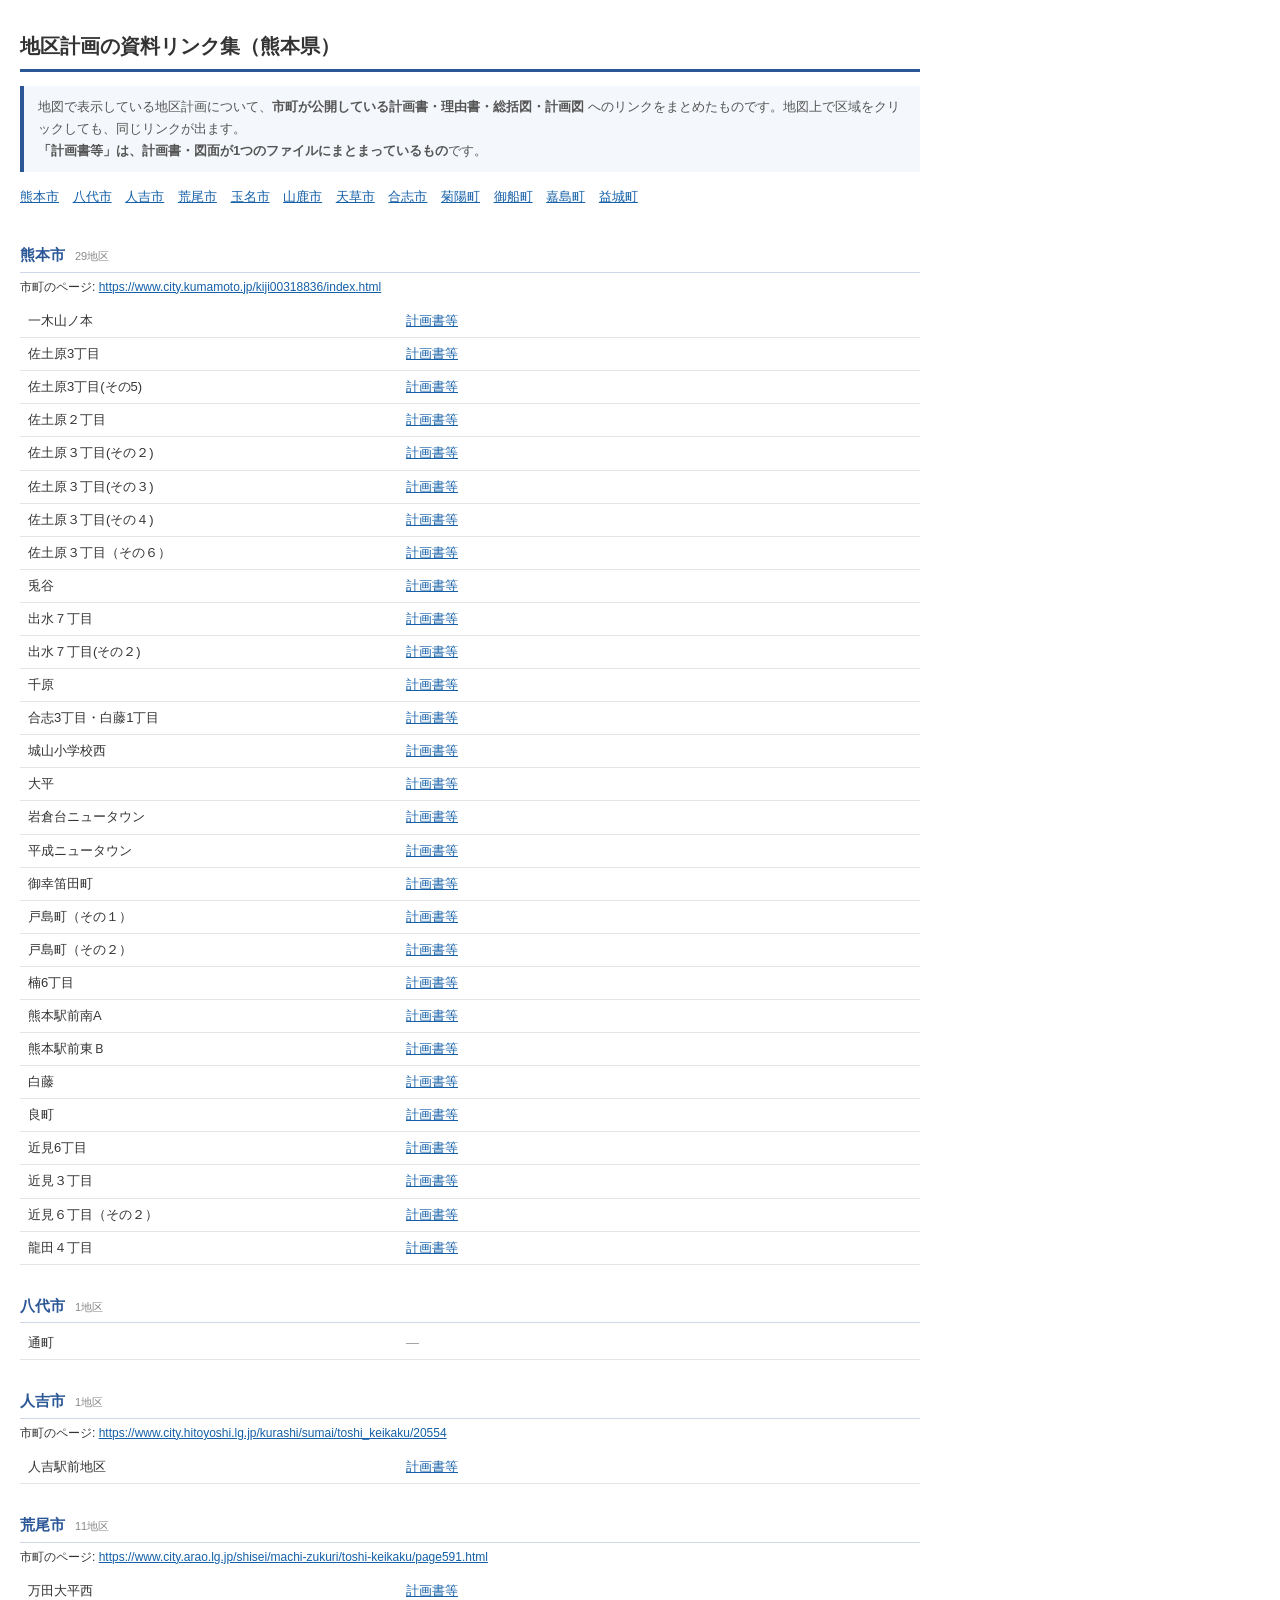
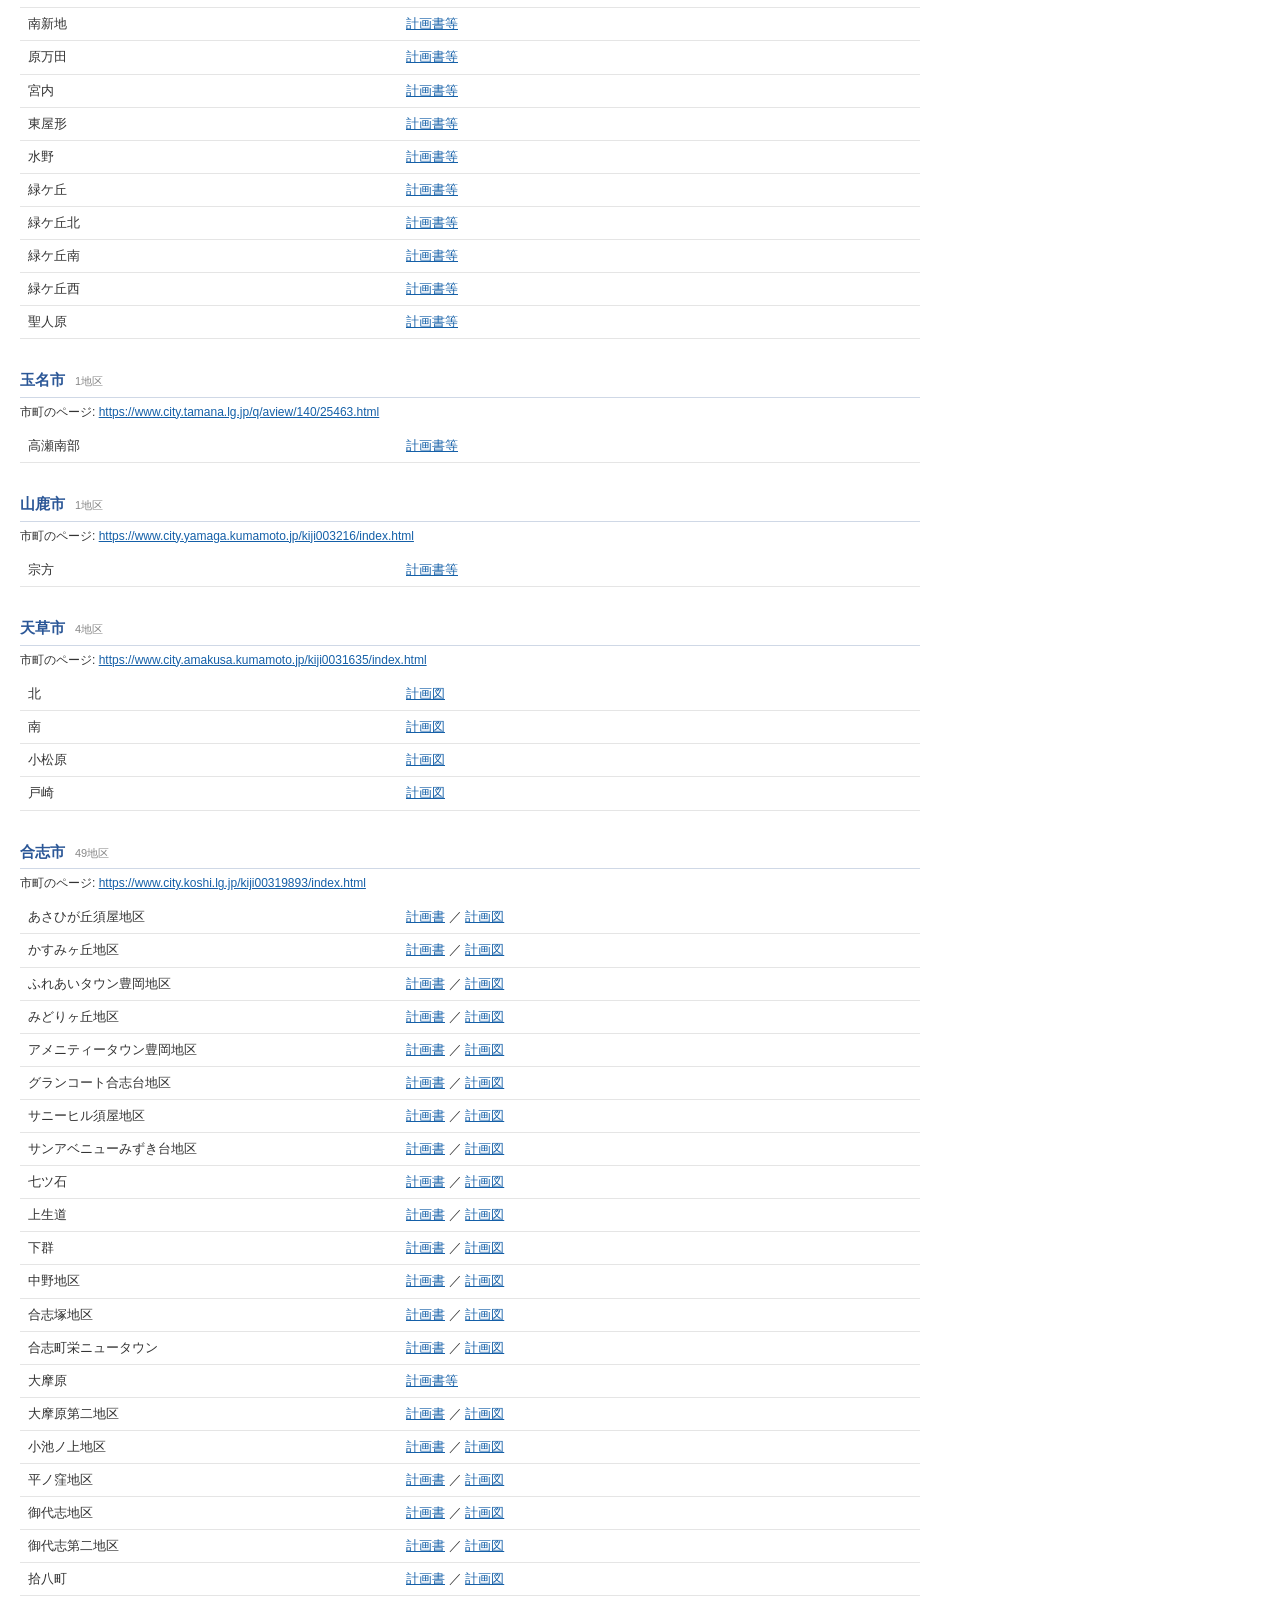
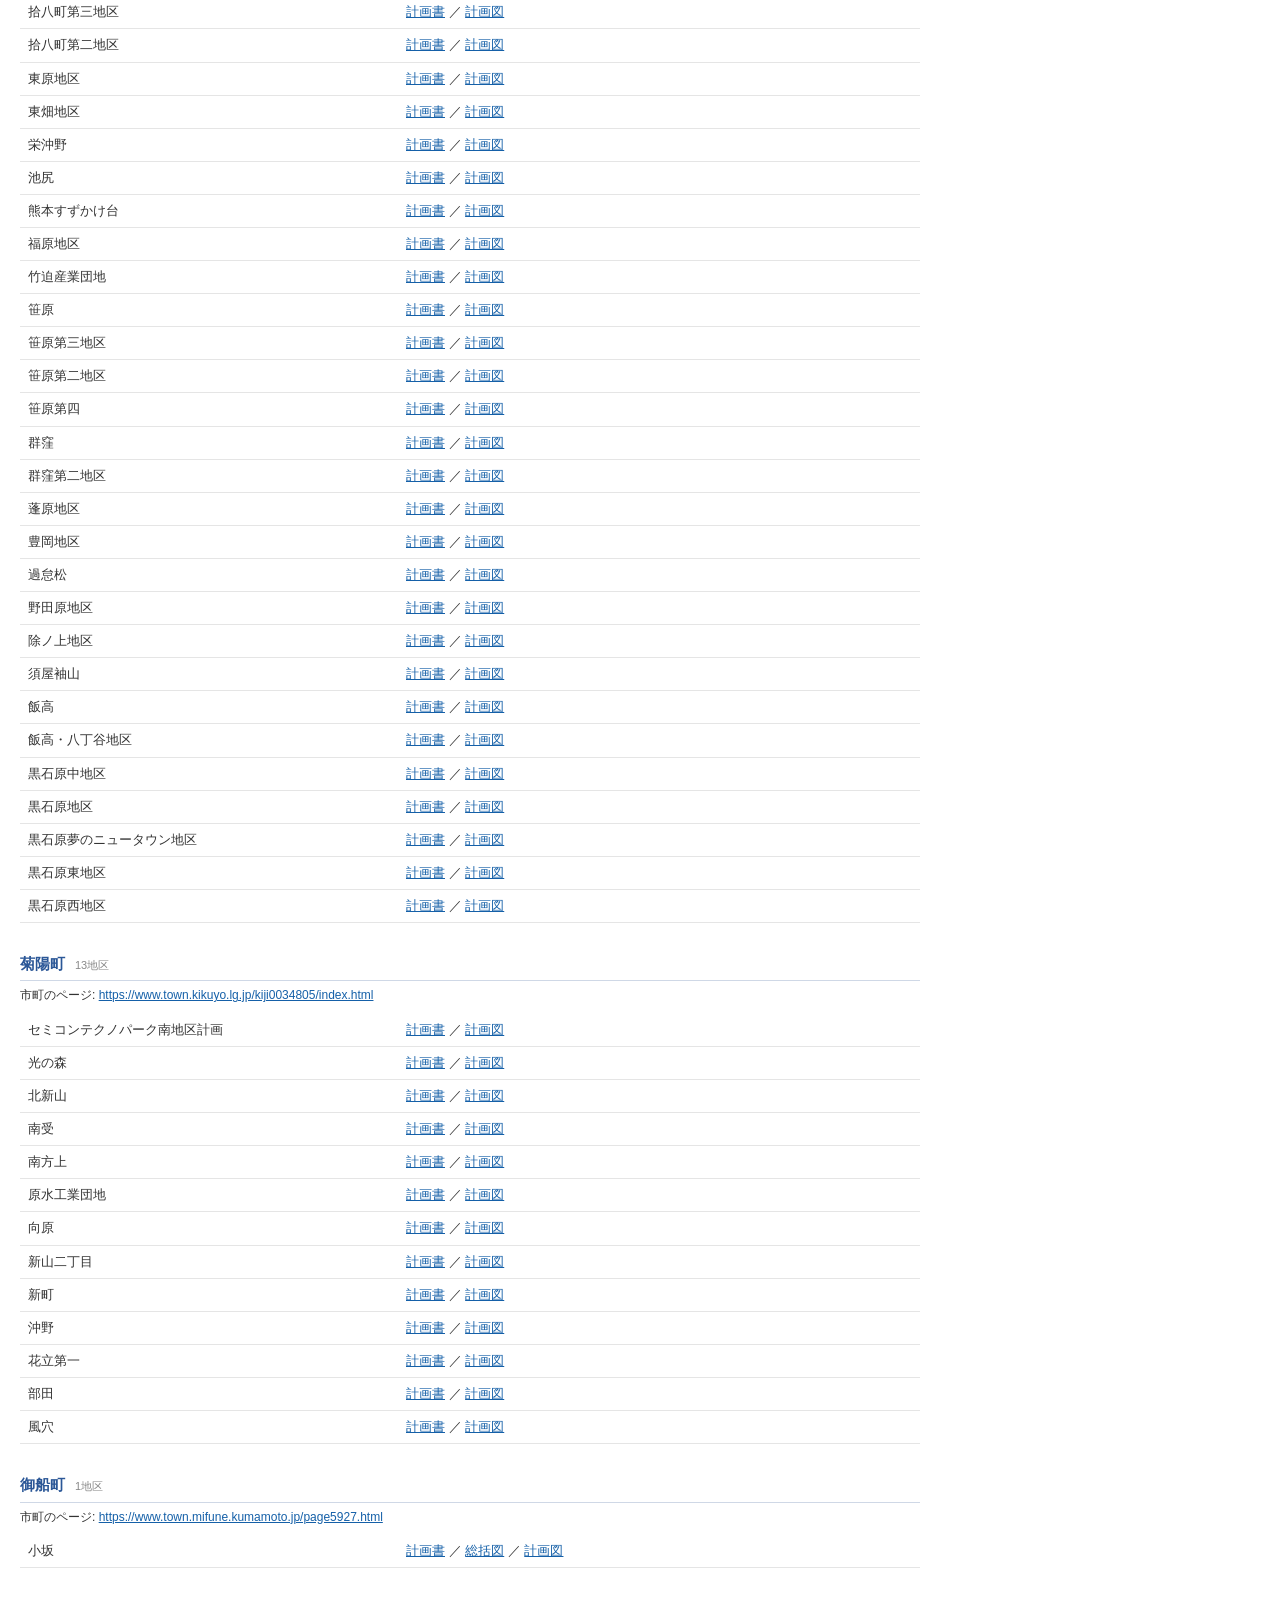
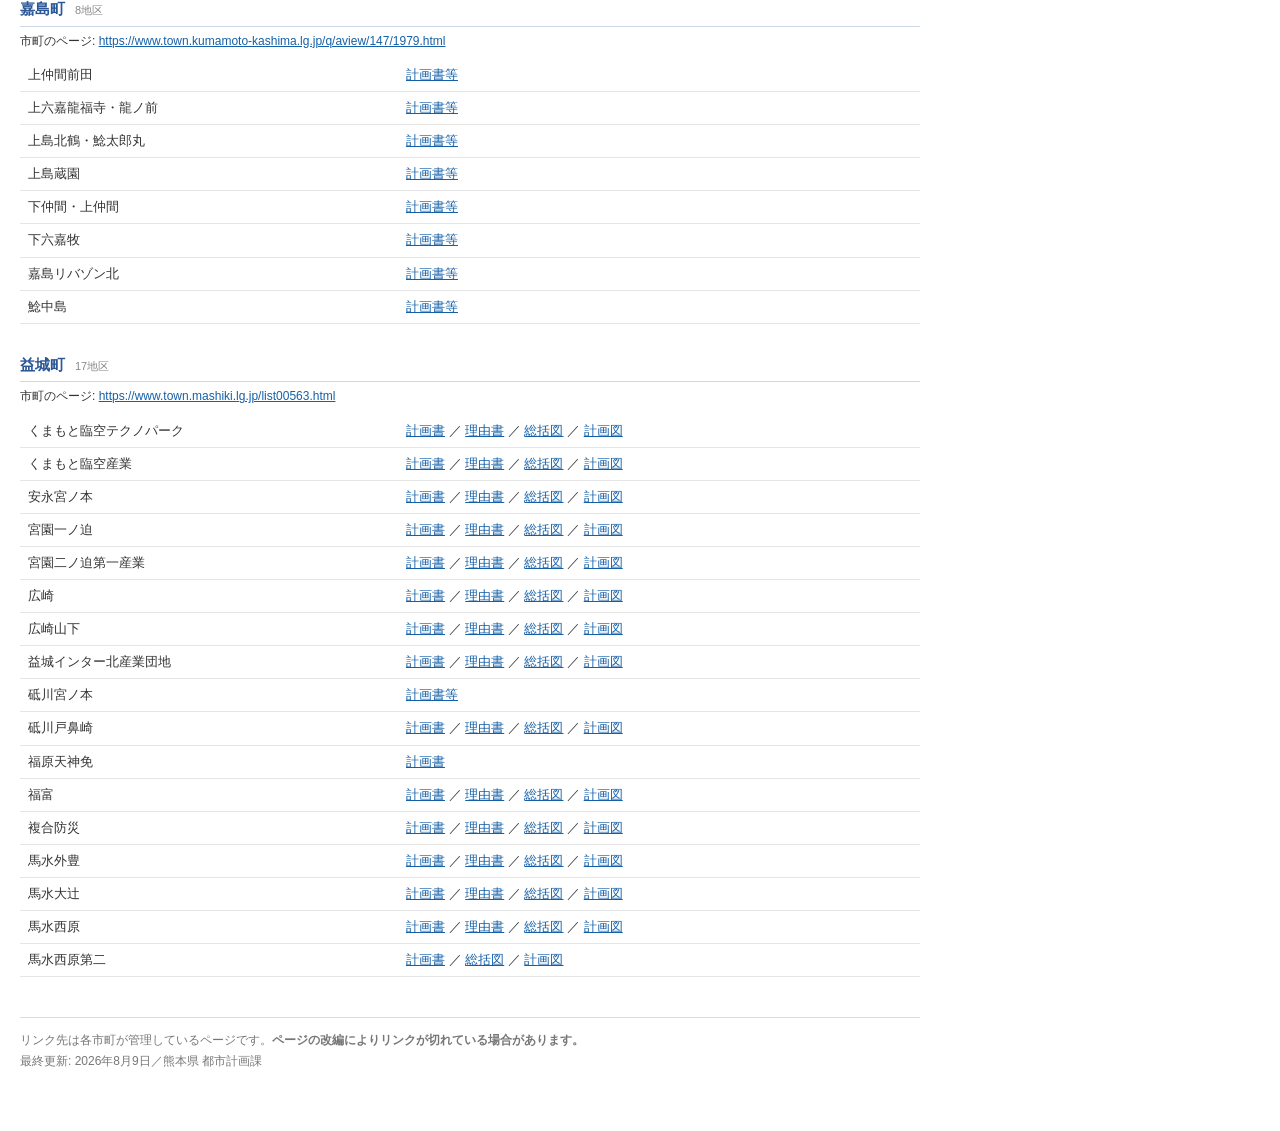
<file: chiku-links.html>
<!DOCTYPE html>
<meta charset="utf-8">
<meta name="viewport" content="width=device-width,initial-scale=1">
<title>地区計画の資料リンク集（熊本県）</title>
<style>
 body { font-family: "Yu Gothic UI","Meiryo",sans-serif; margin: 0; padding: 16px 20px 60px;
        color: #333; line-height: 1.7; max-width: 900px; }
 h1 { font-size: 20px; border-bottom: 3px solid #2b5797; padding-bottom: 6px; }
 .lead { font-size: 13px; color: #555; background: #f4f7fb; border-left: 4px solid #2b5797;
          padding: 10px 14px; }
 nav { margin: 14px 0 22px; font-size: 13px; }
 nav a { display: inline-block; margin: 0 10px 6px 0; }
 h2 { font-size: 15px; color: #2b5797; margin: 28px 0 4px; border-bottom: 1px solid #cfd8e6;
       padding-bottom: 4px; }
 h2 .n { font-size: 11px; color: #888; font-weight: normal; margin-left: 10px; }
 .page { font-size: 12px; margin: 4px 0 8px; word-break: break-all; }
 .none { color: #999; }
 table { border-collapse: collapse; width: 100%; font-size: 13px; }
 th, td { border-bottom: 1px solid #e5e5e5; padding: 5px 8px; text-align: left;
           vertical-align: top; }
 th { font-weight: normal; width: 42%; }
 footer { margin-top: 40px; font-size: 12px; color: #777; border-top: 1px solid #ddd;
           padding-top: 12px; }
 a { color: #1560a8; }
</style>
<h1>地区計画の資料リンク集（熊本県）</h1>
<p class="lead">
 地図で表示している地区計画について、<strong>市町が公開している計画書・理由書・総括図・計画図</strong>
 へのリンクをまとめたものです。地図上で区域をクリックしても、同じリンクが出ます。<br>
 <strong>「計画書等」は、計画書・図面が1つのファイルにまとまっているもの</strong>です。
</p>
<nav><a href="#c43100">熊本市</a> <a href="#c43202">八代市</a> <a href="#c43203">人吉市</a> <a href="#c43204">荒尾市</a> <a href="#c43206">玉名市</a> <a href="#c43208">山鹿市</a> <a href="#c43215">天草市</a> <a href="#c43216">合志市</a> <a href="#c43404">菊陽町</a> <a href="#c43441">御船町</a> <a href="#c43442">嘉島町</a> <a href="#c43443">益城町</a></nav>
<section id="c43100"><h2>熊本市<span class="n">29地区</span></h2><p class="page">市町のページ: <a href="https://www.city.kumamoto.jp/kiji00318836/index.html" target="_blank" rel="noopener">https://www.city.kumamoto.jp/kiji00318836/index.html</a></p><table><tbody><tr><th>一木山ノ本</th><td><a href="https://www.city.kumamoto.jp/kiji00318836/5_18836_131180_up_18kmmncz.pdf" target="_blank" rel="noopener">計画書等</a></td></tr><tr><th>佐土原3丁目</th><td><a href="https://www.city.kumamoto.jp/kiji00318836/5_18836_131183_up_8c67mq8k.pdf" target="_blank" rel="noopener">計画書等</a></td></tr><tr><th>佐土原3丁目(その5)</th><td><a href="https://www.city.kumamoto.jp/kiji00318836/5_18836_299142_up_q1jdrths.pdf" target="_blank" rel="noopener">計画書等</a></td></tr><tr><th>佐土原２丁目</th><td><a href="https://www.city.kumamoto.jp/kiji00318836/5_18836_131188_up_t418tsb3.pdf" target="_blank" rel="noopener">計画書等</a></td></tr><tr><th>佐土原３丁目(その２)</th><td><a href="https://www.city.kumamoto.jp/kiji00318836/5_18836_131187_up_hgvumt42.pdf" target="_blank" rel="noopener">計画書等</a></td></tr><tr><th>佐土原３丁目(その３)</th><td><a href="https://www.city.kumamoto.jp/kiji00318836/5_18836_131191_up_z7qvtv6o.pdf" target="_blank" rel="noopener">計画書等</a></td></tr><tr><th>佐土原３丁目(その４)</th><td><a href="https://www.city.kumamoto.jp/kiji00318836/5_18836_237416_up_jqkelkbw.pdf" target="_blank" rel="noopener">計画書等</a></td></tr><tr><th>佐土原３丁目（その６）</th><td><a href="https://www.city.kumamoto.jp/kiji00318836/3_18836_492678_up_awkq00yo.pdf" target="_blank" rel="noopener">計画書等</a></td></tr><tr><th>兎谷</th><td><a href="https://www.city.kumamoto.jp/kiji00318836/5_18836_131172_up_youj5i7t.pdf" target="_blank" rel="noopener">計画書等</a></td></tr><tr><th>出水７丁目</th><td><a href="https://www.city.kumamoto.jp/kiji00318836/3_18836_425169_up_ipdgcuna.pdf" target="_blank" rel="noopener">計画書等</a></td></tr><tr><th>出水７丁目(その２)</th><td><a href="https://www.city.kumamoto.jp/kiji00318836/5_18836_142100_up_0ptcshb7.pdf" target="_blank" rel="noopener">計画書等</a></td></tr><tr><th>千原</th><td><a href="https://www.city.kumamoto.jp/kiji00318836/5_18836_131176_up_v4vzmjhg.pdf" target="_blank" rel="noopener">計画書等</a></td></tr><tr><th>合志3丁目・白藤1丁目</th><td><a href="https://www.city.kumamoto.jp/kiji00318836/5_18836_263370_up_aelcgp06.pdf" target="_blank" rel="noopener">計画書等</a></td></tr><tr><th>城山小学校西</th><td><a href="https://www.city.kumamoto.jp/kiji00318836/5_18836_131174_up_bd0ydheu.pdf" target="_blank" rel="noopener">計画書等</a></td></tr><tr><th>大平</th><td><a href="https://www.city.kumamoto.jp/kiji00318836/5_18836_131173_up_bd0ydheu.pdf" target="_blank" rel="noopener">計画書等</a></td></tr><tr><th>岩倉台ニュータウン</th><td><a href="https://www.city.kumamoto.jp/kiji00318836/5_18836_131171_up_youj5i7t.pdf" target="_blank" rel="noopener">計画書等</a></td></tr><tr><th>平成ニュータウン</th><td><a href="https://www.city.kumamoto.jp/kiji00318836/5_18836_137286_up_211lodut.pdf" target="_blank" rel="noopener">計画書等</a></td></tr><tr><th>御幸笛田町</th><td><a href="https://www.city.kumamoto.jp/kiji00318836/5_18836_131182_up_8c67mq8k.pdf" target="_blank" rel="noopener">計画書等</a></td></tr><tr><th>戸島町（その１）</th><td><a href="https://www.city.kumamoto.jp/kiji00318836/3_18836_463694_up_hczm4hu0.pdf" target="_blank" rel="noopener">計画書等</a></td></tr><tr><th>戸島町（その２）</th><td><a href="https://www.city.kumamoto.jp/kiji00318836/3_18836_492686_up_rvzz73cw.pdf" target="_blank" rel="noopener">計画書等</a></td></tr><tr><th>楠6丁目</th><td><a href="https://www.city.kumamoto.jp/kiji00318836/5_18836_131185_up_m1entpel.pdf" target="_blank" rel="noopener">計画書等</a></td></tr><tr><th>熊本駅前南A</th><td><a href="https://www.city.kumamoto.jp/kiji00318836/3_18836_425168_up_buucrnx8.pdf" target="_blank" rel="noopener">計画書等</a></td></tr><tr><th>熊本駅前東Ｂ</th><td><a href="https://www.city.kumamoto.jp/kiji00318836/5_18836_137288_up_xrt6ast7.pdf" target="_blank" rel="noopener">計画書等</a></td></tr><tr><th>白藤</th><td><a href="https://www.city.kumamoto.jp/kiji00318836/5_18836_131175_up_jhpldkae.pdf" target="_blank" rel="noopener">計画書等</a></td></tr><tr><th>良町</th><td><a href="https://www.city.kumamoto.jp/kiji00318836/5_18836_131179_up_18kmmncz.pdf" target="_blank" rel="noopener">計画書等</a></td></tr><tr><th>近見6丁目</th><td><a href="https://www.city.kumamoto.jp/kiji00318836/5_18836_131184_up_m1entpel.pdf" target="_blank" rel="noopener">計画書等</a></td></tr><tr><th>近見３丁目</th><td><a href="https://www.city.kumamoto.jp/kiji00318836/5_18836_131189_up_njkglw0n.pdf" target="_blank" rel="noopener">計画書等</a></td></tr><tr><th>近見６丁目（その２）</th><td><a href="https://www.city.kumamoto.jp/kiji00318836/5_18836_152766_up_t3q1io0b.pdf" target="_blank" rel="noopener">計画書等</a></td></tr><tr><th>龍田４丁目</th><td><a href="https://www.city.kumamoto.jp/kiji00318836/3_18836_425170_up_sgd6ndc2.pdf" target="_blank" rel="noopener">計画書等</a></td></tr></tbody></table></section><section id="c43202"><h2>八代市<span class="n">1地区</span></h2><table><tbody><tr><th>通町</th><td><span class="none">―</span></td></tr></tbody></table></section><section id="c43203"><h2>人吉市<span class="n">1地区</span></h2><p class="page">市町のページ: <a href="https://www.city.hitoyoshi.lg.jp/kurashi/sumai/toshi_keikaku/20554" target="_blank" rel="noopener">https://www.city.hitoyoshi.lg.jp/kurashi/sumai/toshi_keikaku/20554</a></p><table><tbody><tr><th>人吉駅前地区</th><td><a href="https://www.city.hitoyoshi.lg.jp/resource.php?e=7d8989c2b5833fe198978f4e36c788be61541d85fbcc8180484e23920eb13dedff8261131b86fb5f6d5a822a97a45062" target="_blank" rel="noopener">計画書等</a></td></tr></tbody></table></section><section id="c43204"><h2>荒尾市<span class="n">11地区</span></h2><p class="page">市町のページ: <a href="https://www.city.arao.lg.jp/shisei/machi-zukuri/toshi-keikaku/page591.html" target="_blank" rel="noopener">https://www.city.arao.lg.jp/shisei/machi-zukuri/toshi-keikaku/page591.html</a></p><table><tbody><tr><th>万田大平西</th><td><a href="https://www.city.arao.lg.jp/pdf/dlPq=5944_filelib_072aa305446b5f179eebec47bf8ec320.pdf" target="_blank" rel="noopener">計画書等</a></td></tr><tr><th>南新地</th><td><a href="https://www.city.arao.lg.jp/pdf/dlPq=87303_filelib_fdb52a8bdc061a77c8c066eda9163ee4.pdf" target="_blank" rel="noopener">計画書等</a></td></tr><tr><th>原万田</th><td><a href="https://www.city.arao.lg.jp/pdf/dlPq=5960_filelib_24ca47a4029dd089fc37497408819a07.pdf" target="_blank" rel="noopener">計画書等</a></td></tr><tr><th>宮内</th><td><a href="https://www.city.arao.lg.jp/pdf/dlPq=91394_filelib_3f8b9021af1a10f5719897a6b2e2c4e7.pdf" target="_blank" rel="noopener">計画書等</a></td></tr><tr><th>東屋形</th><td><a href="https://www.city.arao.lg.jp/pdf/dlPq=5935_filelib_f3a94ddc6cb8fb4ac1ee186f7f582c72.pdf" target="_blank" rel="noopener">計画書等</a></td></tr><tr><th>水野</th><td><a href="https://www.city.arao.lg.jp/pdf/dlPq=51369_filelib_a5781665fcf3ab2339cb3e2ac9018ea5.pdf" target="_blank" rel="noopener">計画書等</a></td></tr><tr><th>緑ケ丘</th><td><a href="https://www.city.arao.lg.jp/pdf/dlPq=5947_filelib_4bf90b930906c673fb9a8e0e728474bf.pdf" target="_blank" rel="noopener">計画書等</a></td></tr><tr><th>緑ケ丘北</th><td><a href="https://www.city.arao.lg.jp/fs/2/2/4/5/8/0/_/_____________7_10_6____15.7______.pdf" target="_blank" rel="noopener">計画書等</a></td></tr><tr><th>緑ケ丘南</th><td><a href="https://www.city.arao.lg.jp/pdf/dlPq=91396_filelib_3797052103952d16fc8246866b373d54.pdf" target="_blank" rel="noopener">計画書等</a></td></tr><tr><th>緑ケ丘西</th><td><a href="https://www.city.arao.lg.jp/pdf/dlPq=5969_filelib_080c36402c7c3742d25fbec8a1276bd6.pdf" target="_blank" rel="noopener">計画書等</a></td></tr><tr><th>聖人原</th><td><a href="https://www.city.arao.lg.jp/fs/2/2/4/5/7/9/_/_________.pdf" target="_blank" rel="noopener">計画書等</a></td></tr></tbody></table></section><section id="c43206"><h2>玉名市<span class="n">1地区</span></h2><p class="page">市町のページ: <a href="https://www.city.tamana.lg.jp/q/aview/140/25463.html" target="_blank" rel="noopener">https://www.city.tamana.lg.jp/q/aview/140/25463.html</a></p><table><tbody><tr><th>高瀬南部</th><td><a href="https://www.city.tamana.lg.jp/dl?q=112782_filelib_1fae96a4a1ebf9d1f51f53c7e7afdc56.pdf" target="_blank" rel="noopener">計画書等</a></td></tr></tbody></table></section><section id="c43208"><h2>山鹿市<span class="n">1地区</span></h2><p class="page">市町のページ: <a href="https://www.city.yamaga.kumamoto.jp/kiji003216/index.html" target="_blank" rel="noopener">https://www.city.yamaga.kumamoto.jp/kiji003216/index.html</a></p><table><tbody><tr><th>宗方</th><td><a href="https://www.city.yamaga.kumamoto.jp/kiji003216/3_216_952_up_3n3ek7ym.pdf" target="_blank" rel="noopener">計画書等</a></td></tr></tbody></table></section><section id="c43215"><h2>天草市<span class="n">4地区</span></h2><p class="page">市町のページ: <a href="https://www.city.amakusa.kumamoto.jp/kiji0031635/index.html" target="_blank" rel="noopener">https://www.city.amakusa.kumamoto.jp/kiji0031635/index.html</a></p><table><tbody><tr><th>北</th><td><a href="https://www.city.amakusa.kumamoto.jp/kiji0031635/3_1635_1_up_d2aq97sz.pdf" target="_blank" rel="noopener">計画図</a></td></tr><tr><th>南</th><td><a href="https://www.city.amakusa.kumamoto.jp/kiji0031635/3_1635_1_up_d2aq97sz.pdf" target="_blank" rel="noopener">計画図</a></td></tr><tr><th>小松原</th><td><a href="https://www.city.amakusa.kumamoto.jp/kiji0031635/3_1635_1_up_d2aq97sz.pdf" target="_blank" rel="noopener">計画図</a></td></tr><tr><th>戸崎</th><td><a href="https://www.city.amakusa.kumamoto.jp/kiji0031635/3_1635_1_up_d2aq97sz.pdf" target="_blank" rel="noopener">計画図</a></td></tr></tbody></table></section><section id="c43216"><h2>合志市<span class="n">49地区</span></h2><p class="page">市町のページ: <a href="https://www.city.koshi.lg.jp/kiji00319893/index.html" target="_blank" rel="noopener">https://www.city.koshi.lg.jp/kiji00319893/index.html</a></p><table><tbody><tr><th>あさひが丘須屋地区</th><td><a href="https://www.city.koshi.lg.jp/kiji00319893/3_19893_11900_up_ldili5x1.pdf" target="_blank" rel="noopener">計画書</a> ／ <a href="https://www.city.koshi.lg.jp/kiji00319893/3_19893_17229_up_4uokzuel.pdf" target="_blank" rel="noopener">計画図</a></td></tr><tr><th>かすみヶ丘地区</th><td><a href="https://www.city.koshi.lg.jp/kiji00319893/3_19893_22280_up_1a7j2044.pdf" target="_blank" rel="noopener">計画書</a> ／ <a href="https://www.city.koshi.lg.jp/kiji00319893/3_19893_22282_up_0sn3thym.pdf" target="_blank" rel="noopener">計画図</a></td></tr><tr><th>ふれあいタウン豊岡地区</th><td><a href="https://www.city.koshi.lg.jp/kiji00319893/3_19893_11912_up_8z1xjpjd.pdf" target="_blank" rel="noopener">計画書</a> ／ <a href="https://www.city.koshi.lg.jp/kiji00319893/3_19893_17212_up_hq06el1u.pdf" target="_blank" rel="noopener">計画図</a></td></tr><tr><th>みどりヶ丘地区</th><td><a href="https://www.city.koshi.lg.jp/kiji00319893/3_19893_11917_up_jr6rlztt.pdf" target="_blank" rel="noopener">計画書</a> ／ <a href="https://www.city.koshi.lg.jp/kiji00319893/3_19893_17223_up_pmynk0nt.pdf" target="_blank" rel="noopener">計画図</a></td></tr><tr><th>アメニティータウン豊岡地区</th><td><a href="https://www.city.koshi.lg.jp/kiji00319893/3_19893_11916_up_pojm7zsq.pdf" target="_blank" rel="noopener">計画書</a> ／ <a href="https://www.city.koshi.lg.jp/kiji00319893/3_19893_17216_up_wj7nwe2q.pdf" target="_blank" rel="noopener">計画図</a></td></tr><tr><th>グランコート合志台地区</th><td><a href="https://www.city.koshi.lg.jp/kiji00319893/3_19893_11918_up_x8whmha8.pdf" target="_blank" rel="noopener">計画書</a> ／ <a href="https://www.city.koshi.lg.jp/kiji00319893/3_19893_17217_up_4p2pzghc.pdf" target="_blank" rel="noopener">計画図</a></td></tr><tr><th>サニーヒル須屋地区</th><td><a href="https://www.city.koshi.lg.jp/kiji00319893/3_19893_11898_up_v53ogktt.pdf" target="_blank" rel="noopener">計画書</a> ／ <a href="https://www.city.koshi.lg.jp/kiji00319893/3_19893_17151_up_1jtqehbd.pdf" target="_blank" rel="noopener">計画図</a></td></tr><tr><th>サンアベニューみずき台地区</th><td><a href="https://www.city.koshi.lg.jp/kiji00319893/3_19893_up_2lk33b5z.pdf" target="_blank" rel="noopener">計画書</a> ／ <a href="https://www.city.koshi.lg.jp/kiji00319893/3_19893_17210_up_62hd6ehn.pdf" target="_blank" rel="noopener">計画図</a></td></tr><tr><th>七ツ石</th><td><a href="https://www.city.koshi.lg.jp/kiji00319893/3_19893_11911_up_ygdrb6ek.pdf" target="_blank" rel="noopener">計画書</a> ／ <a href="https://www.city.koshi.lg.jp/kiji00319893/3_19893_17152_up_vrr7dlzg.pdf" target="_blank" rel="noopener">計画図</a></td></tr><tr><th>上生道</th><td><a href="https://www.city.koshi.lg.jp/kiji00319893/3_19893_11935_up_7v26wbt3.pdf" target="_blank" rel="noopener">計画書</a> ／ <a href="https://www.city.koshi.lg.jp/kiji00319893/3_19893_17171_up_ayals4dg.pdf" target="_blank" rel="noopener">計画図</a></td></tr><tr><th>下群</th><td><a href="https://www.city.koshi.lg.jp/kiji00319893/3_19893_11922_up_tj7sre0j.pdf" target="_blank" rel="noopener">計画書</a> ／ <a href="https://www.city.koshi.lg.jp/kiji00319893/3_19893_17225_up_d7180evu.pdf" target="_blank" rel="noopener">計画図</a></td></tr><tr><th>中野地区</th><td><a href="https://www.city.koshi.lg.jp/kiji00319893/3_19893_34496_up_wggzaa5w.pdf" target="_blank" rel="noopener">計画書</a> ／ <a href="https://www.city.koshi.lg.jp/kiji00319893/3_19893_34498_up_25umzjpk.pdf" target="_blank" rel="noopener">計画図</a></td></tr><tr><th>合志塚地区</th><td><a href="https://www.city.koshi.lg.jp/kiji00319893/3_19893_11926_up_6uxqyd3o.pdf" target="_blank" rel="noopener">計画書</a> ／ <a href="https://www.city.koshi.lg.jp/kiji00319893/3_19893_17240_up_a7n014es.pdf" target="_blank" rel="noopener">計画図</a></td></tr><tr><th>合志町栄ニュータウン</th><td><a href="https://www.city.koshi.lg.jp/kiji00319893/3_19893_11908_up_rt5naimg.pdf" target="_blank" rel="noopener">計画書</a> ／ <a href="https://www.city.koshi.lg.jp/kiji00319893/3_19893_17237_up_7p4oclcb.pdf" target="_blank" rel="noopener">計画図</a></td></tr><tr><th>大摩原</th><td><a href="https://www.city.koshi.lg.jp/kiji00319893/3_19893_11910_up_ikpg7uv2.pdf" target="_blank" rel="noopener">計画書等</a></td></tr><tr><th>大摩原第二地区</th><td><a href="https://www.city.koshi.lg.jp/kiji00319893/3_19893_11933_up_3oc0x6dj.pdf" target="_blank" rel="noopener">計画書</a> ／ <a href="https://www.city.koshi.lg.jp/kiji00319893/3_19893_17169_up_nnzbl00w.pdf" target="_blank" rel="noopener">計画図</a></td></tr><tr><th>小池ノ上地区</th><td><a href="https://www.city.koshi.lg.jp/kiji00319893/3_19893_22279_up_0omxv1rk.pdf" target="_blank" rel="noopener">計画書</a> ／ <a href="https://www.city.koshi.lg.jp/kiji00319893/3_19893_22281_up_s4j2cqak.pdf" target="_blank" rel="noopener">計画図</a></td></tr><tr><th>平ノ窪地区</th><td><a href="https://www.city.koshi.lg.jp/kiji00319893/3_19893_11903_up_82js46y5.pdf" target="_blank" rel="noopener">計画書</a> ／ <a href="https://www.city.koshi.lg.jp/kiji00319893/3_19893_17232_up_3kn4yoct.pdf" target="_blank" rel="noopener">計画図</a></td></tr><tr><th>御代志地区</th><td><a href="https://www.city.koshi.lg.jp/kiji00319893/3_19893_11909_up_rvh6we6j.pdf" target="_blank" rel="noopener">計画書</a> ／ <a href="https://www.city.koshi.lg.jp/kiji00319893/3_19893_17238_up_rehq7btu.pdf" target="_blank" rel="noopener">計画図</a></td></tr><tr><th>御代志第二地区</th><td><a href="https://www.city.koshi.lg.jp/kiji00319893/3_19893_11914_up_16ygl2c0.pdf" target="_blank" rel="noopener">計画書</a> ／ <a href="https://www.city.koshi.lg.jp/kiji00319893/3_19893_17214_up_w8qccbc3.pdf" target="_blank" rel="noopener">計画図</a></td></tr><tr><th>拾八町</th><td><a href="https://www.city.koshi.lg.jp/kiji00319893/3_19893_11938_up_zcxygxg4.pdf" target="_blank" rel="noopener">計画書</a> ／ <a href="https://www.city.koshi.lg.jp/kiji00319893/3_19893_17239_up_5s1a7p7c.pdf" target="_blank" rel="noopener">計画図</a></td></tr><tr><th>拾八町第三地区</th><td><a href="https://www.city.koshi.lg.jp/kiji00319893/3_19893_up_a0vvbg6j.pdf" target="_blank" rel="noopener">計画書</a> ／ <a href="https://www.city.koshi.lg.jp/kiji00319893/3_19893_17168_up_dj687rl3.pdf" target="_blank" rel="noopener">計画図</a></td></tr><tr><th>拾八町第二地区</th><td><a href="https://www.city.koshi.lg.jp/kiji00319893/3_19893_11925_up_1cpp0lwh.pdf" target="_blank" rel="noopener">計画書</a> ／ <a href="https://www.city.koshi.lg.jp/kiji00319893/3_19893_17222_up_wlj1eptu.pdf" target="_blank" rel="noopener">計画図</a></td></tr><tr><th>東原地区</th><td><a href="https://www.city.koshi.lg.jp/kiji00319893/3_19893_11927_up_bdps1ypp.pdf" target="_blank" rel="noopener">計画書</a> ／ <a href="https://www.city.koshi.lg.jp/kiji00319893/3_19893_17159_up_qypmweda.pdf" target="_blank" rel="noopener">計画図</a></td></tr><tr><th>東畑地区</th><td><a href="https://www.city.koshi.lg.jp/kiji00319893/3_19893_11901_up_xykrlqel.pdf" target="_blank" rel="noopener">計画書</a> ／ <a href="https://www.city.koshi.lg.jp/kiji00319893/3_19893_17230_up_m5gpsdnp.pdf" target="_blank" rel="noopener">計画図</a></td></tr><tr><th>栄沖野</th><td><a href="https://www.city.koshi.lg.jp/kiji00319893/3_19893_44333_up_2xw0hoa4.pdf" target="_blank" rel="noopener">計画書</a> ／ <a href="https://www.city.koshi.lg.jp/kiji00319893/3_19893_44334_up_acdtgppn.pdf" target="_blank" rel="noopener">計画図</a></td></tr><tr><th>池尻</th><td><a href="https://www.city.koshi.lg.jp/kiji00319893/3_19893_11936_up_opdgwktl.pdf" target="_blank" rel="noopener">計画書</a> ／ <a href="https://www.city.koshi.lg.jp/kiji00319893/3_19893_17172_up_e77oigbb.pdf" target="_blank" rel="noopener">計画図</a></td></tr><tr><th>熊本すずかけ台</th><td><a href="https://www.city.koshi.lg.jp/kiji00319893/3_19893_17275_up_75vvpjzz.pdf" target="_blank" rel="noopener">計画書</a> ／ <a href="https://www.city.koshi.lg.jp/kiji00319893/3_19893_17277_up_iwpngp20.pdf" target="_blank" rel="noopener">計画図</a></td></tr><tr><th>福原地区</th><td><a href="https://www.city.koshi.lg.jp/kiji00319893/3_19893_31043_up_hmrghp80.pdf" target="_blank" rel="noopener">計画書</a> ／ <a href="https://www.city.koshi.lg.jp/kiji00319893/3_19893_31044_up_zyvlgvdy.pdf" target="_blank" rel="noopener">計画図</a></td></tr><tr><th>竹迫産業団地</th><td><a href="https://www.city.koshi.lg.jp/kiji00319893/3_19893_up_x3ddwpca.pdf" target="_blank" rel="noopener">計画書</a> ／ <a href="https://www.city.koshi.lg.jp/kiji00319893/3_19893_up_bhcyqxvj.pdf" target="_blank" rel="noopener">計画図</a></td></tr><tr><th>笹原</th><td><a href="https://www.city.koshi.lg.jp/kiji00319893/3_19893_11923_up_co55rd1x.pdf" target="_blank" rel="noopener">計画書</a> ／ <a href="https://www.city.koshi.lg.jp/kiji00319893/3_19893_17226_up_jpjzr56h.pdf" target="_blank" rel="noopener">計画図</a></td></tr><tr><th>笹原第三地区</th><td><a href="https://www.city.koshi.lg.jp/kiji00319893/3_19893_11934_up_e0qs8y7s.pdf" target="_blank" rel="noopener">計画書</a> ／ <a href="https://www.city.koshi.lg.jp/kiji00319893/3_19893_17170_up_8huspcva.pdf" target="_blank" rel="noopener">計画図</a></td></tr><tr><th>笹原第二地区</th><td><a href="https://www.city.koshi.lg.jp/kiji00319893/3_19893_11924_up_t6pydkvw.pdf" target="_blank" rel="noopener">計画書</a> ／ <a href="https://www.city.koshi.lg.jp/kiji00319893/3_19893_17224_up_tlny73ls.pdf" target="_blank" rel="noopener">計画図</a></td></tr><tr><th>笹原第四</th><td><a href="https://www.city.koshi.lg.jp/kiji00319893/3_19893_up_jxiklywu.pdf" target="_blank" rel="noopener">計画書</a> ／ <a href="https://www.city.koshi.lg.jp/kiji00319893/3_19893_up_2r3ph61i.pdf" target="_blank" rel="noopener">計画図</a></td></tr><tr><th>群窪</th><td><a href="https://www.city.koshi.lg.jp/kiji00319893/3_19893_11919_up_8pqnzlty.pdf" target="_blank" rel="noopener">計画書</a> ／ <a href="https://www.city.koshi.lg.jp/kiji00319893/3_19893_17218_up_4zpwtpa1.pdf" target="_blank" rel="noopener">計画図</a></td></tr><tr><th>群窪第二地区</th><td><a href="https://www.city.koshi.lg.jp/kiji00319893/3_19893_26493_up_v7p0xjpl.pdf" target="_blank" rel="noopener">計画書</a> ／ <a href="https://www.city.koshi.lg.jp/kiji00319893/3_19893_26494_up_exk16ztu.pdf" target="_blank" rel="noopener">計画図</a></td></tr><tr><th>蓬原地区</th><td><a href="https://www.city.koshi.lg.jp/kiji00319893/3_19893_11930_up_pxz65spz.pdf" target="_blank" rel="noopener">計画書</a> ／ <a href="https://www.city.koshi.lg.jp/kiji00319893/3_19893_17166_up_emnr1vc1.pdf" target="_blank" rel="noopener">計画図</a></td></tr><tr><th>豊岡地区</th><td><a href="https://www.city.koshi.lg.jp/kiji00319893/3_19893_11913_up_c3eonraq.pdf" target="_blank" rel="noopener">計画書</a> ／ <a href="https://www.city.koshi.lg.jp/kiji00319893/3_19893_17241_up_t6u7qppi.pdf" target="_blank" rel="noopener">計画図</a></td></tr><tr><th>過怠松</th><td><a href="https://www.city.koshi.lg.jp/kiji00319893/3_19893_11921_up_0m0x6qtx.pdf" target="_blank" rel="noopener">計画書</a> ／ <a href="https://www.city.koshi.lg.jp/kiji00319893/3_19893_17220_up_h2k3wsu2.pdf" target="_blank" rel="noopener">計画図</a></td></tr><tr><th>野田原地区</th><td><a href="https://www.city.koshi.lg.jp/kiji00319893/3_19893_11902_up_qdgi0el1.pdf" target="_blank" rel="noopener">計画書</a> ／ <a href="https://www.city.koshi.lg.jp/kiji00319893/3_19893_17231_up_h332ywny.pdf" target="_blank" rel="noopener">計画図</a></td></tr><tr><th>除ノ上地区</th><td><a href="https://www.city.koshi.lg.jp/kiji00319893/3_19893_11904_up_c6vj88qk.pdf" target="_blank" rel="noopener">計画書</a> ／ <a href="https://www.city.koshi.lg.jp/kiji00319893/3_19893_17233_up_hql8nhj1.pdf" target="_blank" rel="noopener">計画図</a></td></tr><tr><th>須屋袖山</th><td><a href="https://www.city.koshi.lg.jp/kiji00319893/3_19893_11915_up_bp7bicm6.pdf" target="_blank" rel="noopener">計画書</a> ／ <a href="https://www.city.koshi.lg.jp/kiji00319893/3_19893_17215_up_ckxnpxdu.pdf" target="_blank" rel="noopener">計画図</a></td></tr><tr><th>飯高</th><td><a href="https://www.city.koshi.lg.jp/kiji00319893/3_19893_11920_up_ywou3k3l.pdf" target="_blank" rel="noopener">計画書</a> ／ <a href="https://www.city.koshi.lg.jp/kiji00319893/3_19893_17219_up_c2h1801h.pdf" target="_blank" rel="noopener">計画図</a></td></tr><tr><th>飯高・八丁谷地区</th><td><a href="https://www.city.koshi.lg.jp/kiji00319893/3_19893_11931_up_icsd57zm.pdf" target="_blank" rel="noopener">計画書</a> ／ <a href="https://www.city.koshi.lg.jp/kiji00319893/3_19893_17167_up_l8l6sw77.pdf" target="_blank" rel="noopener">計画図</a></td></tr><tr><th>黒石原中地区</th><td><a href="https://www.city.koshi.lg.jp/kiji00319893/3_19893_11906_up_eiqaxp7a.pdf" target="_blank" rel="noopener">計画書</a> ／ <a href="https://www.city.koshi.lg.jp/kiji00319893/3_19893_17235_up_k0h3h6nd.pdf" target="_blank" rel="noopener">計画図</a></td></tr><tr><th>黒石原地区</th><td><a href="https://www.city.koshi.lg.jp/kiji00319893/3_19893_11928_up_iirxrn16.pdf" target="_blank" rel="noopener">計画書</a> ／ <a href="https://www.city.koshi.lg.jp/kiji00319893/3_19893_17221_up_nwxl2qli.pdf" target="_blank" rel="noopener">計画図</a></td></tr><tr><th>黒石原夢のニュータウン地区</th><td><a href="https://www.city.koshi.lg.jp/kiji00319893/3_19893_11899_up_p7qikgar.pdf" target="_blank" rel="noopener">計画書</a> ／ <a href="https://www.city.koshi.lg.jp/kiji00319893/3_19893_17228_up_252q3pku.pdf" target="_blank" rel="noopener">計画図</a></td></tr><tr><th>黒石原東地区</th><td><a href="https://www.city.koshi.lg.jp/kiji00319893/3_19893_11905_up_47t5q2ew.pdf" target="_blank" rel="noopener">計画書</a> ／ <a href="https://www.city.koshi.lg.jp/kiji00319893/3_19893_17234_up_agmgca7q.pdf" target="_blank" rel="noopener">計画図</a></td></tr><tr><th>黒石原西地区</th><td><a href="https://www.city.koshi.lg.jp/kiji00319893/3_19893_11907_up_57qz1so8.pdf" target="_blank" rel="noopener">計画書</a> ／ <a href="https://www.city.koshi.lg.jp/kiji00319893/3_19893_17236_up_1hajyx61.pdf" target="_blank" rel="noopener">計画図</a></td></tr></tbody></table></section><section id="c43404"><h2>菊陽町<span class="n">13地区</span></h2><p class="page">市町のページ: <a href="https://www.town.kikuyo.lg.jp/kiji0034805/index.html" target="_blank" rel="noopener">https://www.town.kikuyo.lg.jp/kiji0034805/index.html</a></p><table><tbody><tr><th>セミコンテクノパーク南地区計画</th><td><a href="https://www.town.kikuyo.lg.jp/kiji0034805/3_4805_23154_up_kth27rnv.pdf" target="_blank" rel="noopener">計画書</a> ／ <a href="https://www.town.kikuyo.lg.jp/kiji0034805/3_4805_23155_up_7it6b1j0.pdf" target="_blank" rel="noopener">計画図</a></td></tr><tr><th>光の森</th><td><a href="https://www.town.kikuyo.lg.jp/kiji0034805/3_4805_18149_up_jr1dzmo4.pdf" target="_blank" rel="noopener">計画書</a> ／ <a href="https://www.town.kikuyo.lg.jp/kiji0034805/3_4805_18150_up_wo4uymib.pdf" target="_blank" rel="noopener">計画図</a></td></tr><tr><th>北新山</th><td><a href="https://www.town.kikuyo.lg.jp/kiji0034805/3_4805_18141_up_n5kacovz.pdf" target="_blank" rel="noopener">計画書</a> ／ <a href="https://www.town.kikuyo.lg.jp/kiji0034805/3_4805_18142_up_zl3iqd7a.pdf" target="_blank" rel="noopener">計画図</a></td></tr><tr><th>南受</th><td><a href="https://www.town.kikuyo.lg.jp/kiji0034805/3_4805_18139_up_h001wejm.pdf" target="_blank" rel="noopener">計画書</a> ／ <a href="https://www.town.kikuyo.lg.jp/kiji0034805/3_4805_18140_up_2gu34isl.pdf" target="_blank" rel="noopener">計画図</a></td></tr><tr><th>南方上</th><td><a href="https://www.town.kikuyo.lg.jp/kiji0034805/3_4805_18127_up_plwoii8i.pdf" target="_blank" rel="noopener">計画書</a> ／ <a href="https://www.town.kikuyo.lg.jp/kiji0034805/3_4805_18128_up_khrc4k5c.pdf" target="_blank" rel="noopener">計画図</a></td></tr><tr><th>原水工業団地</th><td><a href="https://www.town.kikuyo.lg.jp/kiji0034805/3_4805_18133_up_azzunign.pdf" target="_blank" rel="noopener">計画書</a> ／ <a href="https://www.town.kikuyo.lg.jp/kiji0034805/3_4805_18134_up_j5ehs13c.pdf" target="_blank" rel="noopener">計画図</a></td></tr><tr><th>向原</th><td><a href="https://www.town.kikuyo.lg.jp/kiji0034805/3_4805_18145_up_3wcamgmu.pdf" target="_blank" rel="noopener">計画書</a> ／ <a href="https://www.town.kikuyo.lg.jp/kiji0034805/3_4805_18146_up_mxsoxkj2.pdf" target="_blank" rel="noopener">計画図</a></td></tr><tr><th>新山二丁目</th><td><a href="https://www.town.kikuyo.lg.jp/kiji0034805/3_4805_18147_up_kpjz4gpg.pdf" target="_blank" rel="noopener">計画書</a> ／ <a href="https://www.town.kikuyo.lg.jp/kiji0034805/3_4805_18148_up_hyys4s5d.pdf" target="_blank" rel="noopener">計画図</a></td></tr><tr><th>新町</th><td><a href="https://www.town.kikuyo.lg.jp/kiji0034805/3_4805_18151_up_83vdrgqj.pdf" target="_blank" rel="noopener">計画書</a> ／ <a href="https://www.town.kikuyo.lg.jp/kiji0034805/3_4805_18152_up_juwqp6n2.pdf" target="_blank" rel="noopener">計画図</a></td></tr><tr><th>沖野</th><td><a href="https://www.town.kikuyo.lg.jp/kiji0034805/3_4805_18143_up_1dexal63.pdf" target="_blank" rel="noopener">計画書</a> ／ <a href="https://www.town.kikuyo.lg.jp/kiji0034805/3_4805_18144_up_melq6bpi.pdf" target="_blank" rel="noopener">計画図</a></td></tr><tr><th>花立第一</th><td><a href="https://www.town.kikuyo.lg.jp/kiji0034805/3_4805_18137_up_n11ds3de.pdf" target="_blank" rel="noopener">計画書</a> ／ <a href="https://www.town.kikuyo.lg.jp/kiji0034805/3_4805_18138_up_x8e3ms8s.pdf" target="_blank" rel="noopener">計画図</a></td></tr><tr><th>部田</th><td><a href="https://www.town.kikuyo.lg.jp/kiji0034805/3_4805_19207_up_k0vpuh6h.pdf" target="_blank" rel="noopener">計画書</a> ／ <a href="https://www.town.kikuyo.lg.jp/kiji0034805/3_4805_19208_up_266ts31j.pdf" target="_blank" rel="noopener">計画図</a></td></tr><tr><th>風穴</th><td><a href="https://www.town.kikuyo.lg.jp/kiji0034805/3_4805_18131_up_amw31nbl.pdf" target="_blank" rel="noopener">計画書</a> ／ <a href="https://www.town.kikuyo.lg.jp/kiji0034805/3_4805_18132_up_85d7mvl1.pdf" target="_blank" rel="noopener">計画図</a></td></tr></tbody></table></section><section id="c43441"><h2>御船町<span class="n">1地区</span></h2><p class="page">市町のページ: <a href="https://www.town.mifune.kumamoto.jp/page5927.html" target="_blank" rel="noopener">https://www.town.mifune.kumamoto.jp/page5927.html</a></p><table><tbody><tr><th>小坂</th><td><a href="https://www.town.mifune.kumamoto.jp/common/UploadFileOutput.ashx?c_id=3&amp;id=5927&amp;sub_id=1&amp;flid=3551" target="_blank" rel="noopener">計画書</a> ／ <a href="https://www.town.mifune.kumamoto.jp/common/UploadFileOutput.ashx?c_id=3&amp;id=5927&amp;sub_id=1&amp;flid=3560" target="_blank" rel="noopener">総括図</a> ／ <a href="https://www.town.mifune.kumamoto.jp/common/UploadFileOutput.ashx?c_id=3&amp;id=5927&amp;sub_id=1&amp;flid=3561" target="_blank" rel="noopener">計画図</a></td></tr></tbody></table></section><section id="c43442"><h2>嘉島町<span class="n">8地区</span></h2><p class="page">市町のページ: <a href="https://www.town.kumamoto-kashima.lg.jp/q/aview/147/1979.html" target="_blank" rel="noopener">https://www.town.kumamoto-kashima.lg.jp/q/aview/147/1979.html</a></p><table><tbody><tr><th>上仲間前田</th><td><a href="https://www.town.kumamoto-kashima.lg.jp/dl?q=6191_filelib_2dd9800ab13743cef9bc1dfb32fc9e52.pdf" target="_blank" rel="noopener">計画書等</a></td></tr><tr><th>上六嘉龍福寺・龍ノ前</th><td><a href="https://www.town.kumamoto-kashima.lg.jp/dl?q=29458_filelib_72feb572f1ad6563c1465b51e191d792.pdf" target="_blank" rel="noopener">計画書等</a></td></tr><tr><th>上島北鶴・鯰太郎丸</th><td><a href="https://www.town.kumamoto-kashima.lg.jp/dl?q=18669_filelib_e27568ab322cfd811c07374028a78248.pdf" target="_blank" rel="noopener">計画書等</a></td></tr><tr><th>上島蔵園</th><td><a href="https://www.town.kumamoto-kashima.lg.jp/dl?q=6192_filelib_ab26adc056ca7e07100d82bc6917738c.pdf" target="_blank" rel="noopener">計画書等</a></td></tr><tr><th>下仲間・上仲間</th><td><a href="https://www.town.kumamoto-kashima.lg.jp/dl?q=27200_filelib_50aaae1a0d913d25c84b7d4e9dac55a5.pdf" target="_blank" rel="noopener">計画書等</a></td></tr><tr><th>下六嘉牧</th><td><a href="https://www.town.kumamoto-kashima.lg.jp/dl?q=31153_filelib_7e112f487643f254abc30b270f38b46e.pdf" target="_blank" rel="noopener">計画書等</a></td></tr><tr><th>嘉島リバゾン北</th><td><a href="https://www.town.kumamoto-kashima.lg.jp/dl?q=43402_filelib_5d67c643abdb0c82a07926169adb7e81.pdf" target="_blank" rel="noopener">計画書等</a></td></tr><tr><th>鯰中島</th><td><a href="https://www.town.kumamoto-kashima.lg.jp/dl?q=6193_filelib_de075cfc7d866c657e5228e79a260f44.pdf" target="_blank" rel="noopener">計画書等</a></td></tr></tbody></table></section><section id="c43443"><h2>益城町<span class="n">17地区</span></h2><p class="page">市町のページ: <a href="https://www.town.mashiki.lg.jp/list00563.html" target="_blank" rel="noopener">https://www.town.mashiki.lg.jp/list00563.html</a></p><table><tbody><tr><th>くまもと臨空テクノパーク</th><td><a href="https://www.town.mashiki.lg.jp/kiji0035684/3_5684_14762_up_wc6j8a5n.pdf" target="_blank" rel="noopener">計画書</a> ／ <a href="https://www.town.mashiki.lg.jp/kiji0035684/3_5684_14754_up_adgjimqu.pdf" target="_blank" rel="noopener">理由書</a> ／ <a href="https://www.town.mashiki.lg.jp/kiji0035684/3_5684_14755_up_b4n2h22h.pdf" target="_blank" rel="noopener">総括図</a> ／ <a href="https://www.town.mashiki.lg.jp/kiji0035684/3_5684_14756_up_riwduqyl.pdf" target="_blank" rel="noopener">計画図</a></td></tr><tr><th>くまもと臨空産業</th><td><a href="https://www.town.mashiki.lg.jp/kiji0035685/3_5685_14761_up_a6yzc3xb.pdf" target="_blank" rel="noopener">計画書</a> ／ <a href="https://www.town.mashiki.lg.jp/kiji0035685/3_5685_14758_up_2bwtaxj7.pdf" target="_blank" rel="noopener">理由書</a> ／ <a href="https://www.town.mashiki.lg.jp/kiji0035685/3_5685_14759_up_zb2v8307.pdf" target="_blank" rel="noopener">総括図</a> ／ <a href="https://www.town.mashiki.lg.jp/kiji0035685/3_5685_14760_up_3ec8406g.pdf" target="_blank" rel="noopener">計画図</a></td></tr><tr><th>安永宮ノ本</th><td><a href="https://www.town.mashiki.lg.jp/kiji0032612/3_2612_972_up_qkretz5g.pdf" target="_blank" rel="noopener">計画書</a> ／ <a href="https://www.town.mashiki.lg.jp/kiji0032612/3_2612_973_up_jxbdgoe4.pdf" target="_blank" rel="noopener">理由書</a> ／ <a href="https://www.town.mashiki.lg.jp/kiji0032612/3_2612_974_up_exbv84je.pdf" target="_blank" rel="noopener">総括図</a> ／ <a href="https://www.town.mashiki.lg.jp/kiji0032612/3_2612_975_up_hxxqdj7o.pdf" target="_blank" rel="noopener">計画図</a></td></tr><tr><th>宮園一ノ迫</th><td><a href="https://www.town.mashiki.lg.jp/kiji0033582/3_3582_5500_up_6h5cit3b.pdf" target="_blank" rel="noopener">計画書</a> ／ <a href="https://www.town.mashiki.lg.jp/kiji0033582/3_3582_4722_up_ciuut54e.pdf" target="_blank" rel="noopener">理由書</a> ／ <a href="https://www.town.mashiki.lg.jp/kiji0033582/3_3582_4723_up_py6p7vlk.pdf" target="_blank" rel="noopener">総括図</a> ／ <a href="https://www.town.mashiki.lg.jp/kiji0033582/3_3582_4724_up_xkwr2szv.pdf" target="_blank" rel="noopener">計画図</a></td></tr><tr><th>宮園二ノ迫第一産業</th><td><a href="https://www.town.mashiki.lg.jp/kiji0034236/3_4236_7603_up_bxe6updz.pdf" target="_blank" rel="noopener">計画書</a> ／ <a href="https://www.town.mashiki.lg.jp/kiji0034236/3_4236_6865_up_3pko43xp.pdf" target="_blank" rel="noopener">理由書</a> ／ <a href="https://www.town.mashiki.lg.jp/kiji0034236/3_4236_6866_up_eoci0oxy.pdf" target="_blank" rel="noopener">総括図</a> ／ <a href="https://www.town.mashiki.lg.jp/kiji0034236/3_4236_6867_up_30oh5n4r.pdf" target="_blank" rel="noopener">計画図</a></td></tr><tr><th>広崎</th><td><a href="https://www.town.mashiki.lg.jp/kiji0032733/3_2733_1498_up_lnvckzxs.pdf" target="_blank" rel="noopener">計画書</a> ／ <a href="https://www.town.mashiki.lg.jp/kiji0032733/3_2733_1499_up_ukuvdj6l.pdf" target="_blank" rel="noopener">理由書</a> ／ <a href="https://www.town.mashiki.lg.jp/kiji0032733/3_2733_1500_up_q3i0wxy1.pdf" target="_blank" rel="noopener">総括図</a> ／ <a href="https://www.town.mashiki.lg.jp/kiji0032733/3_2733_1501_up_v7vc107b.pdf" target="_blank" rel="noopener">計画図</a></td></tr><tr><th>広崎山下</th><td><a href="https://www.town.mashiki.lg.jp/kiji0035973/3_5973_16012_up_h6bks6wy.pdf" target="_blank" rel="noopener">計画書</a> ／ <a href="https://www.town.mashiki.lg.jp/kiji0035973/3_5973_16009_up_jpo0nuuw.pdf" target="_blank" rel="noopener">理由書</a> ／ <a href="https://www.town.mashiki.lg.jp/kiji0035973/3_5973_16010_up_rvcdkcm0.pdf" target="_blank" rel="noopener">総括図</a> ／ <a href="https://www.town.mashiki.lg.jp/kiji0035973/3_5973_18253_up_je0bpiak.pdf" target="_blank" rel="noopener">計画図</a></td></tr><tr><th>益城インター北産業団地</th><td><a href="https://www.town.mashiki.lg.jp/kiji0036793/3_6793_20167_up_r55egqg7.pdf" target="_blank" rel="noopener">計画書</a> ／ <a href="https://www.town.mashiki.lg.jp/kiji0036793/3_6793_19965_up_e3ur5cyp.pdf" target="_blank" rel="noopener">理由書</a> ／ <a href="https://www.town.mashiki.lg.jp/kiji0036793/3_6793_19966_up_pwx1an3i.pdf" target="_blank" rel="noopener">総括図</a> ／ <a href="https://www.town.mashiki.lg.jp/kiji0036793/3_6793_19967_up_hibimagg.pdf" target="_blank" rel="noopener">計画図</a></td></tr><tr><th>砥川宮ノ本</th><td><a href="https://www.town.mashiki.lg.jp/kiji003869/3_869_1_up_IGQCDRPV.pdf" target="_blank" rel="noopener">計画書等</a></td></tr><tr><th>砥川戸鼻崎</th><td><a href="https://www.town.mashiki.lg.jp/kiji0033247/3_3247_3656_up_phwoidgv.pdf" target="_blank" rel="noopener">計画書</a> ／ <a href="https://www.town.mashiki.lg.jp/kiji0033247/3_3247_3657_up_h0ky2b4e.pdf" target="_blank" rel="noopener">理由書</a> ／ <a href="https://www.town.mashiki.lg.jp/kiji0033247/3_3247_3655_up_1ihothj8.pdf" target="_blank" rel="noopener">総括図</a> ／ <a href="https://www.town.mashiki.lg.jp/kiji0033247/3_3247_3650_up_7pxk6yu1.pdf" target="_blank" rel="noopener">計画図</a></td></tr><tr><th>福原天神免</th><td><a href="https://www.town.mashiki.lg.jp/contents/upload/%E5%A4%A9%E7%A5%9E%E5%85%8D%E5%8E%9F%E6%A1%88%E5%8F%8A%E3%81%B3%E7%90%86%E7%94%B1%E6%9B%B8.pdf" target="_blank" rel="noopener">計画書</a></td></tr><tr><th>福富</th><td><a href="https://www.town.mashiki.lg.jp/kiji0032944/3_2944_2703_up_eg4m733i.pdf" target="_blank" rel="noopener">計画書</a> ／ <a href="https://www.town.mashiki.lg.jp/kiji0032944/3_2944_2704_up_tkg1ecdv.pdf" target="_blank" rel="noopener">理由書</a> ／ <a href="https://www.town.mashiki.lg.jp/kiji0032944/3_2944_2705_up_cbuzwugm.pdf" target="_blank" rel="noopener">総括図</a> ／ <a href="https://www.town.mashiki.lg.jp/kiji0032944/3_2944_2706_up_401h74yj.pdf" target="_blank" rel="noopener">計画図</a></td></tr><tr><th>複合防災</th><td><a href="https://www.town.mashiki.lg.jp/kiji0035671/3_5671_14574_up_21i0x356.pdf" target="_blank" rel="noopener">計画書</a> ／ <a href="https://www.town.mashiki.lg.jp/kiji0035671/3_5671_14571_up_dw58a81w.pdf" target="_blank" rel="noopener">理由書</a> ／ <a href="https://www.town.mashiki.lg.jp/kiji0035671/3_5671_14572_up_8zw0obmw.pdf" target="_blank" rel="noopener">総括図</a> ／ <a href="https://www.town.mashiki.lg.jp/kiji0035671/3_5671_14573_up_gcxnsgey.pdf" target="_blank" rel="noopener">計画図</a></td></tr><tr><th>馬水外豊</th><td><a href="https://www.town.mashiki.lg.jp/kiji0036138/3_6138_16726_up_hybs1usj.pdf" target="_blank" rel="noopener">計画書</a> ／ <a href="https://www.town.mashiki.lg.jp/kiji0036138/3_6138_16723_up_hgoed271.pdf" target="_blank" rel="noopener">理由書</a> ／ <a href="https://www.town.mashiki.lg.jp/kiji0036138/3_6138_16724_up_7w4coujz.pdf" target="_blank" rel="noopener">総括図</a> ／ <a href="https://www.town.mashiki.lg.jp/kiji0036138/3_6138_16725_up_bchywdgt.pdf" target="_blank" rel="noopener">計画図</a></td></tr><tr><th>馬水大辻</th><td><a href="https://www.town.mashiki.lg.jp/kiji0037690/3_7690_24926_up_ky2ux72j.pdf" target="_blank" rel="noopener">計画書</a> ／ <a href="https://www.town.mashiki.lg.jp/kiji0037690/3_7690_24928_up_e0olmsa7.pdf" target="_blank" rel="noopener">理由書</a> ／ <a href="https://www.town.mashiki.lg.jp/kiji0037690/3_7690_24929_up_qxsn60b5.pdf" target="_blank" rel="noopener">総括図</a> ／ <a href="https://www.town.mashiki.lg.jp/kiji0037690/3_7690_24930_up_cvia53oe.pdf" target="_blank" rel="noopener">計画図</a></td></tr><tr><th>馬水西原</th><td><a href="https://www.town.mashiki.lg.jp/kiji0032611/3_2611_976_up_pr5tqedm.pdf" target="_blank" rel="noopener">計画書</a> ／ <a href="https://www.town.mashiki.lg.jp/kiji0032611/3_2611_977_up_piw2p6dp.pdf" target="_blank" rel="noopener">理由書</a> ／ <a href="https://www.town.mashiki.lg.jp/kiji0032611/3_2611_978_up_ljcaicbm.pdf" target="_blank" rel="noopener">総括図</a> ／ <a href="https://www.town.mashiki.lg.jp/kiji0032611/3_2611_979_up_5bc7ylh8.pdf" target="_blank" rel="noopener">計画図</a></td></tr><tr><th>馬水西原第二</th><td><a href="https://www.town.mashiki.lg.jp/kiji0032478/3_2478_495_up_p5qp4jpy.pdf" target="_blank" rel="noopener">計画書</a> ／ <a href="https://www.town.mashiki.lg.jp/kiji0032478/3_2478_491_up_p0mnjyuy.pdf" target="_blank" rel="noopener">総括図</a> ／ <a href="https://www.town.mashiki.lg.jp/kiji0032478/3_2478_492_up_1o52cyl3.pdf" target="_blank" rel="noopener">計画図</a></td></tr></tbody></table></section>
<footer>
 リンク先は各市町が管理しているページです。<strong>ページの改編によりリンクが切れている場合があります。</strong><br>
 最終更新: 2026年8月9日／熊本県 都市計画課
</footer>
</file>
